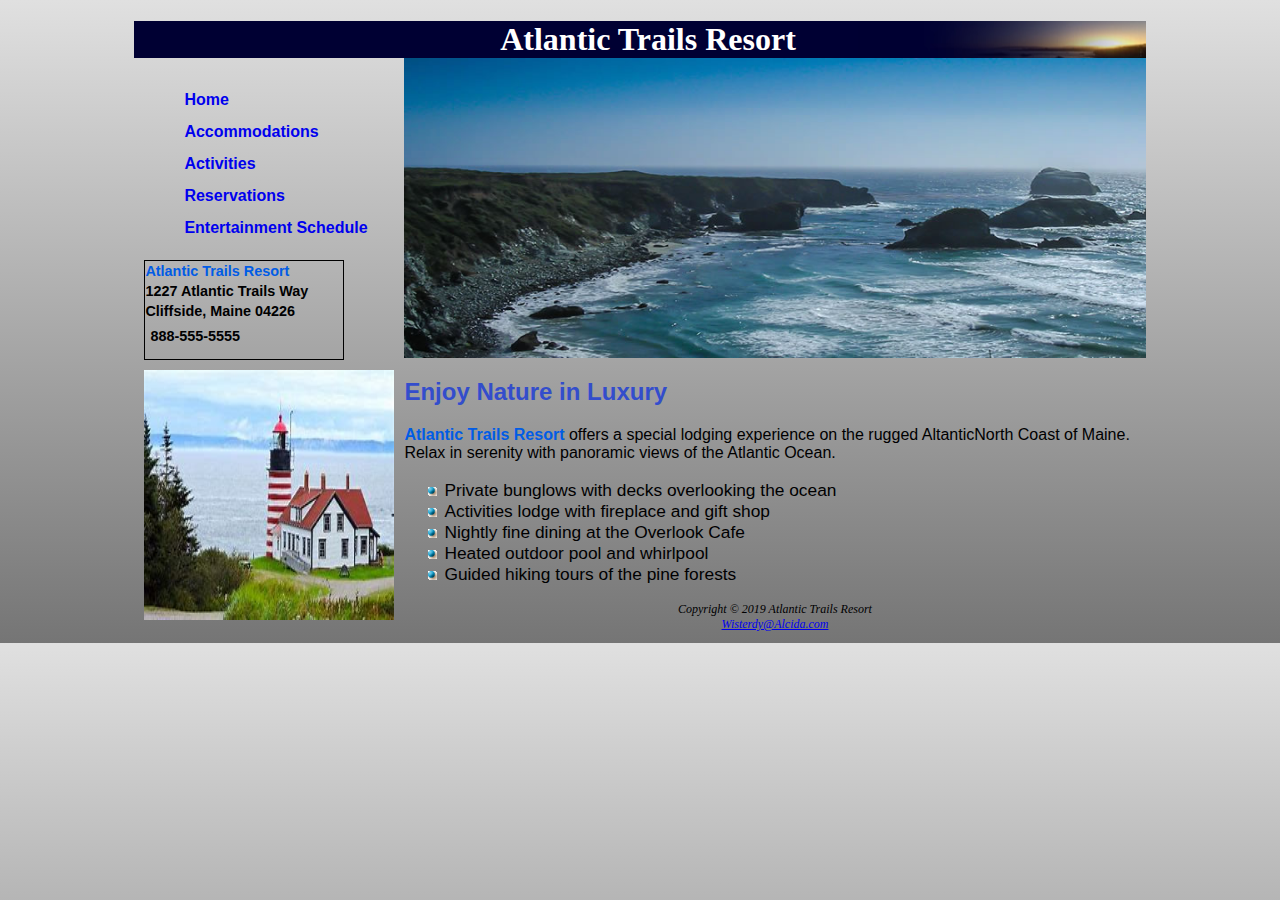
<file: index.html>
<!DOCTYPE html>
<html lang="en">
<head> 
<meta charset="utf-8" />
<link rel="stylesheet"  type="text/css"   href="CSS/atlantic.css" />
<meta name="viewport" content="width=device-width,intial-scale=1.0">
<title> Atlantic Trails Resort</title>

<link rel='icon' href="../Images/favicon.ico" type="image/ico">


<style>

	div p{

          margin:0px;
	     }


	footer p{
             margin:0px;
	      }

    *{
       box-sizing: border-box;

     }

 .column
 	{
      float:left;
      padding:2px;
	}


.row::after
	{
      content:"";
      clear:both;
      display: table;
	}

</style>


</head>


<body>
<div id="wrapper">



<header>
		<h1> Atlantic Trails Resort</h1>
	




</header>

   
  <nav class="navigation">
  
    <ul>
      <li><a href="#">Home</a></li>
    <li><a href="Html/accommodations.html">Accommodations</a></li>
    <li><a href="Html/activities.html">Activities</a></li>
    <li><a href="Html/reservations.html">Reservations</a></li>
    <li><a href="Html/entertainment.html">Entertainment Schedule</a></li>
     </ul>   

      <div id="contact">
  <p> <span class="resort" > Atlantic Trails Resort </span> </p>
    <p>1227 Atlantic Trails Way</p>
    <p>Cliffside, Maine 04226</p>
    <p id="telephone"> 888-555-5555  </p>

    
    
    </div>
    

     <img src= "..//Images/lighthouse1.jpg" alt="lighthouse1.jpg"  height="250" width="250">
     
  </nav>


<main>
<div id= "indexpage-mainimage">
  	
    <!-- coast div-->
    
</div>

<h2> Enjoy Nature in Luxury</h2>
  	

<p> <span class="resort">Atlantic Trails Resort</span> offers a special lodging experience on the rugged AltanticNorth Coast of Maine. Relax in serenity with panoramic views of the Atlantic Ocean.   </p>
<ul id="sentence">
   <li>Private bunglows with decks overlooking the ocean</li>
   <li>Activities lodge with fireplace and gift shop</li>
   <li>Nightly fine dining at the Overlook Cafe</li>
   <li>Heated outdoor pool and whirlpool</li>
   <li>Guided hiking tours of the pine forests</li>
</ul>


   <!-- alternate contact div for the table and phone version that not in the Nav-->

    <div id="altcontact">
  <p> <span class="resort" > Atlantic Trails Resort </span> </p>
    <p>1227 Atlantic Trails Way</p>
    <p>Cliffside, Maine 04226</p>
    <p id="telephone2"> 888-555-5555  </p>

    
    
    </div>
  

<footer>
<p> Copyright &copy; 2019 Atlantic Trails Resort </p>

<p><a href= myname>  Wisterdy@Alcida.com</a> </p>
</footer>
</main>

</div>

</body>


</html>
</file>
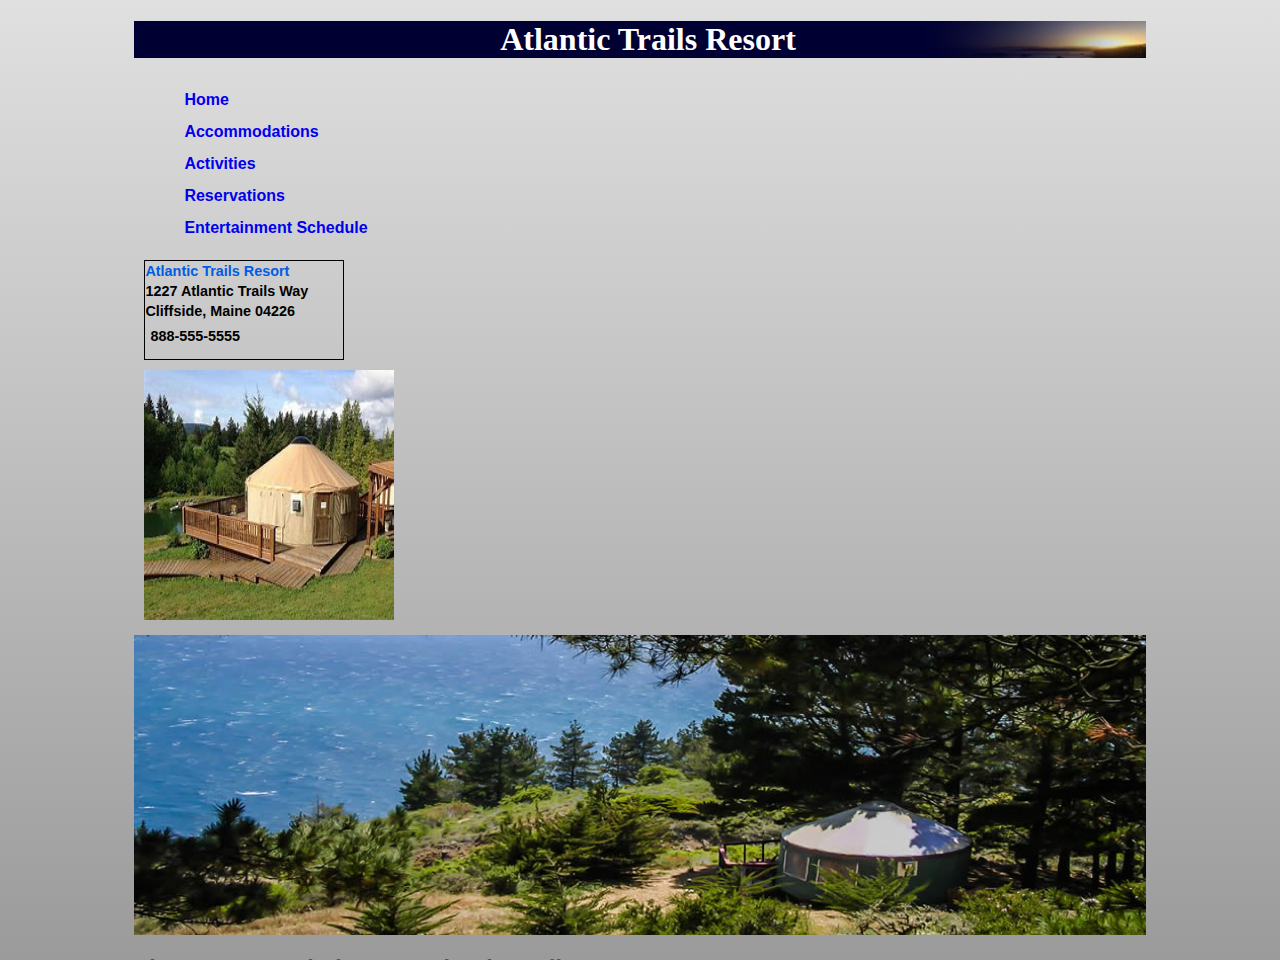
<file: Html/accommodations.html>
<!DOCTYPE html>
<html lang="en">
<head> 
<meta charset="utf-8" />
<link rel="stylesheet"  type="text/css"   href="../CSS/atlantic.css" />
<meta name="viewport" content="width=device-width,intial-scale=1.0">
<title> Atlantic Trails Resort</title>

<link rel='icon' href="../Images/favicon.ico" type="image/ico">


<style>

	div p{

          margin:0px;
	     }


	footer p{
             margin:0px;
	      }

    *{
       box-sizing: border-box;

     }
  
 

tr:nth-of-type(odd)
    {
       background-color:#659EC7;
    }

  tr:nth-of-type(even)
    {
       background-color:#56A5EC;
    }

  th{
      background-color:#000099;
    }
</style>


</head>


<body>
<div id="wrapper">



<header>
		<h1> Atlantic Trails Resort</h1>
	




</header>

   
  <nav class="navigation">
  
    <ul>
      <li><a href="..//index.html">Home</a></li>
    <li><a href="#">Accommodations</a></li>
    <li><a href="activities.html">Activities</a></li>
    <li><a href="entertainment.html">Reservations</a></li>
    <li><a href="reservations.html">Entertainment Schedule</a></li>
     </ul>   

      <div id="contact">
  <p> <span class="resort" > Atlantic Trails Resort </span> </p>
    <p>1227 Atlantic Trails Way</p>
    <p>Cliffside, Maine 04226</p>
    <p id="telephone"> 888-555-5555  </p>

    
    
    </div>
    

     <img src= "..//Images/bungalow3.png" alt="bungalow3.png"  height="250" width="250">
     
  </nav>


<main>
<div id= "accommodationspage-mainimage">
  	
    <!-- accommodationpage image div-->
    
</div>


<h2>The Accommodations at Atlantic Trails</h2>


<dl>
  <dt>What is a bungalow? </dt> 
  <dd>Our luxury bungalows are permanent structures four feet off the ground. Each bungalow has canvas walls, a wooden floor, and a roof dome that can be opened.</dd>

  <dt>How are the bungalows furnished?</dt>
  <dd> Each bungalow is furnished with a queen-size bed with down quilt and gas-fired stove. The luxury camping experience also includes electricity and a sink with hot and cold running water. Shower and restroom facilities are located in the lodge.</dd>

  <dt>What should I bring?</dt>
  <dd>Bring a sense of adventure and some time to relax! Most guests also pack comfortable walking shoes and plan to dress for changing weather with layers of clothing.</dd>

   
</dl>

<div id="alt_accomodations">
<dl>
  <dt>Accommodations Package?</dt>
  <dd>A variety of luxury accomodation package are available. we'll be happy to construct a package just for you, or choose from one of our convenient packages.Contact us to begin designing your next vacation we're happy to build a custom package just for you!</dd>
</dl>
</div>

<table>
     <!--header Elements-->
  <thead>
     <tr>
      <th id="PackageName">Package Name</th>
      <th id="Description">Description</th>
      <th id="Nights">Nights</th>
      <th id="CostPerPerson">Cost Per Person</th>
    </tr>
  </thead>

  <tbody>
    <tr>
      <td Headers="PackageName">Weekend Escape</td>
      <td Headers="Description">Two Breakfasts, a trail map, and a picnic snack</td>
      <td Headers="Nights">2</td>
      <td Headers="CostPerPerson">$450</td>
    </tr> 
  <!-- Second table Entry Zeen Retreat-->
    <tr>
      <td Headers="PackageName">Zeen Retreat</td>
      <td Headers="Description">Four breakfasts, a trail map, a picnic snack, and a pass for the daily sunrise yoga session</td>
      <td Headers="Nights">4</td>
      <td Headers="CostPerPerson">$600</td>

    </tr>
  <!-- Third table Entry kayak away-->
   <tr>
      <td Headers="PackageName">Kayak Away</td>
      <td Headers="Description"> Two breakfasts, two hourss of kayak rental daily, and a trail map</td>
      <td Headers="Nights">2</td>
      <td Headers="CostPerPerson">$500</td>

    </tr>
  <!-- Four table Entry HoneyMoon Adventure-->
   <tr>
      <td Headers="PackageName">HoneyMoon Adventure</td>
      <td Headers="Description">Five breakfasts, five undisturbed days, and a guided trail tour</td>
      <td Headers="Nights">2</td>
      <td Headers="CostPerPerson">$500</td>
  </tr>

  </tbody>

</table>


 <div id="altcontact">
  <p> <span class="resort" > Atlantic Trails Resort </span> </p>
    <p>1227 Atlantic Trails Way</p>
    <p>Cliffside, Maine 04226</p>
   <a href="tel:888-555-5555"> 888-555-5555</a>

       
</div>

<footer>
<p> Copyright &copy; 2019 Atlantic Trails Resort </p>

<p><a href= myname>  Wisterdy@Alcida.com</a> </p>
</footer>


</main>

</div>

 <script src="../Script/Event.js"></script>
</body>


</html>
</file>
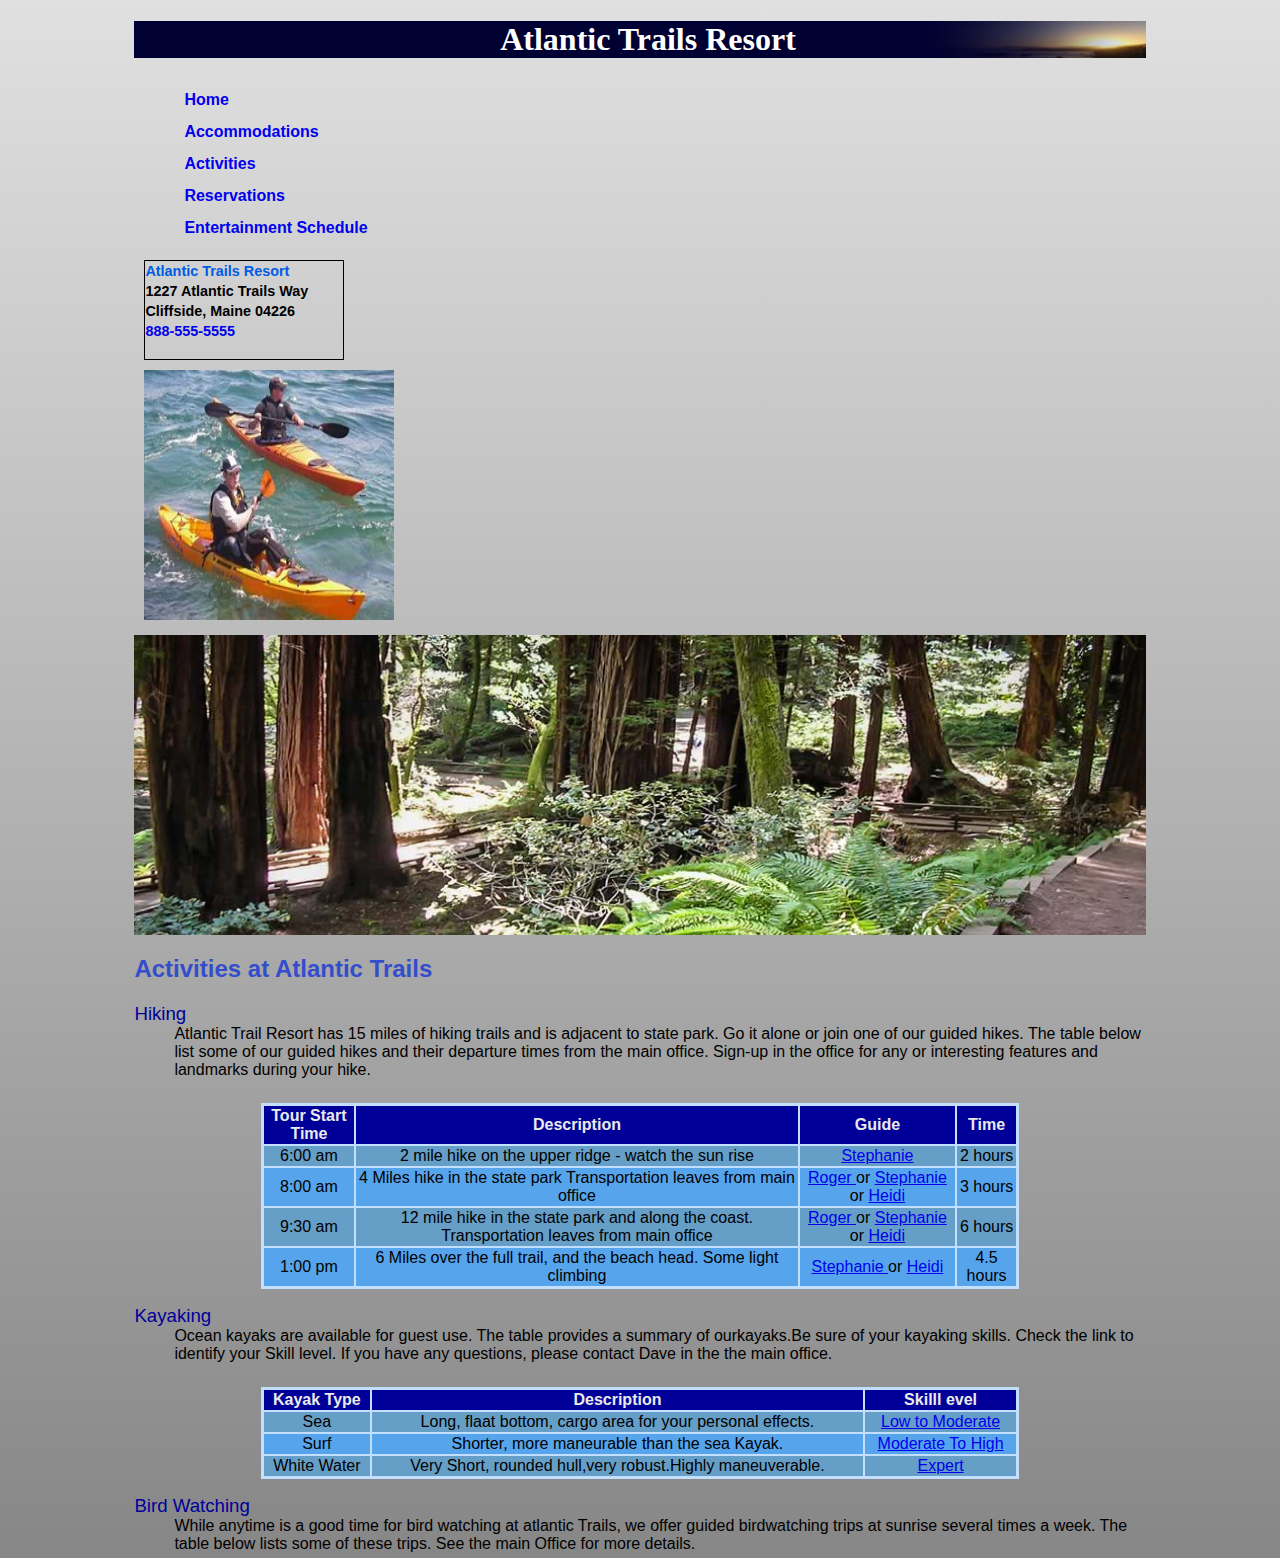
<file: Html/activities.html>
<!DOCTYPE html>
<html lang="en">
<head> 
<meta charset="utf-8" />
<link rel="stylesheet"  type="text/css"   href="../CSS/atlantic.css" />
<meta name="viewport" content="width=device-width,intial-scale=1.0">
<title> Atlantic Trails Resort</title>

<link rel='icon' href="../Images/favicon.ico" type="image/ico">


<style>

	div p{

          margin:0px;
	     }


	footer p{
             margin:0px;
	      }

    *{
       box-sizing: border-box;

     }
  
 

tr:nth-of-type(odd)
    {
       background-color:#659EC7;
    }

  tr:nth-of-type(even)
    {
       background-color:#56A5EC;
    }

  th{
      background-color:#000099;
    }
</style>


</head>


<body>
<div id="wrapper">



<header>
		<h1> Atlantic Trails Resort</h1>
	




</header>

   
  <nav class="navigation">
  
    <ul>
     <li><a href="..//index.html">Home</a></li>
    <li><a href="Accommodations.html">Accommodations</a></li>
    <li><a href="#">Activities</a></li>
    <li><a href="entertainment.html">Reservations</a></li>
    <li><a href="reservations.html">Entertainment Schedule</a></li>
     </ul>   

      <div id="contact">
  <p> <span class="resort" > Atlantic Trails Resort </span> </p>
    <p>1227 Atlantic Trails Way</p>
    <p>Cliffside, Maine 04226</p>
    <a href="tel:888-555-5555"> 888-555-5555</a>

    
    
    </div>
    

     <img src= "..//Images/kayak1.jpg" alt="kayak1.jpg"  height="250" width="250">
     
  </nav>


<main>
<div id= "activitiespage-mainimage">
  	
    <!-- accommodationpage image div-->
    
</div>


<h2>Activities at Atlantic Trails</h2>

<div class="org_text">
<dl>
  <dt>Hiking </dt> 
  <dd>Atlantic Trail Resort has 15 miles of hiking trails and is adjacent to state park. Go it alone or join one of our guided hikes. The table below list some of our guided hikes and their departure times from the main office. Sign-up in the office for any or interesting features and landmarks during your hike.</dd>


</dl>

<table>
     <!--header Elements-->
  <thead>
     <tr>
      <th id="TourStartTime">Tour Start Time</th>
      <th id="Description">Description</th>
      <th id="Guide">Guide</th>
      <th id="Time">Time</th>
    </tr>
  </thead>

  <tbody>
    <tr>
      <td Headers="TourStartTime"> 6:00 am</td>
      <td Headers="Description">2 mile hike on the upper ridge - watch the sun rise</td>
      <td Headers="Guide"><a href="Stephanie"> Stephanie </a></td>
      <td Headers="Time">2 hours</td>
    </tr> 
  <!-- Second table Entry 8:00 hike-->
    <tr>
      <td Headers="TourStartTime">8:00 am</td>
      <td Headers="Description">4 Miles hike in the state park Transportation leaves from main office</td>
      <td Headers="Guide"> <a href="Roger"> Roger </a> or <a href="Stephanie"> Stephanie </a> or <a href="Heidi"> Heidi </a></td>
      <td Headers="Time">3 hours</td>

    </tr>
  <!-- Third table Entry 9:30 Hike-->
   <tr>
      <td Headers="TourStartTime">9:30 am</td>
      <td Headers="Description">12 mile hike in the state park and along the coast. Transportation leaves from main office</td>
      <td Headers="Guide"> <a href="Roger"> Roger </a> or <a href="Stephanie"> Stephanie </a> or <a href="Heidi"> Heidi </a></td>
      <td Headers="Time">6 hours</td>

    </tr>
  <!-- Four table Entry HoneyMoon Adventure-->
   <tr>
      <td Headers="TourStartTime">1:00 pm</td>
      <td Headers="Description">6 Miles over the full trail, and the beach head. Some light climbing</td>
      <td Headers="Guide"><a href="Stephanie"> Stephanie </a> or <a href="Heidi"> Heidi </a></td>
      <td Headers="Time">4.5 hours</td>
  </tr>

  </tbody>

</table>


<dl>
  <dt>Kayaking</dt> 
  <dd>Ocean kayaks are available for guest use. The table provides a summary of ourkayaks.Be sure of your kayaking skills. Check the link to identify your Skill level. If you have any questions, please contact Dave in the the main office.</dd>
</dl>



 <!--Kayak Table-->
<table>
    
  <thead>
     <tr>
      <th id="KayakType">Kayak Type</th>
      <th id="Descript">Description</th>
      <th id="Skilllevel">Skilll evel</th>
    </tr>
  </thead>

  <tbody>
    <tr>
      <td Headers="KayakType">Sea</td>
      <td Headers="Descript">Long, flaat bottom, cargo area for your personal effects.</td>
      <td Headers="Skilllevel"><a href="lowToModerate">Low to Moderate </a></td>
    </tr> 

    <tr>
      <td Headers="KayakType">Surf</td>
      <td Headers="Descript">Shorter, more maneurable than the sea Kayak.</td>
      <td Headers="Skilllevel"><a href="ModerateToHigh">Moderate To High </a></td>
    </tr> 

     <tr>
      <td Headers="KayakType">White Water</td>
      <td Headers="Descript">Very Short, rounded hull,very robust.Highly maneuverable.</td>
      <td Headers="Skilllevel"><a href="Expert">Expert</a></td>
    </tr> 

  </tbody>

</table>

<dl>
  <dt>Bird Watching</dt> 
  <dd>While anytime is a good time for bird watching at atlantic Trails, we offer guided birdwatching trips at sunrise several times a week. The table below lists some of these trips. See the main Office for more details.</dd>
</dl>


  <!--Third Table bird watching-->
<table>
   
  <thead>
     <tr>
      <th id="TourStartTim">Tour Start Time</th>
      <th id="Descriptio">Description</th>
      <th id="CommonlySeenBirds">Commonly Seen Birds</th>
      <th id="Guid">Guide</th>
    </tr>
  </thead>

  <tbody>
    <tr>
      <td Headers="TourStartTim"> 5:30 am Tuesdays only- September thru November</td>
      <td Headers="Descriptio">1.5 mile hike on the upper ridge.Lasts about 1 hour.</td>
       <td Headers="CommonlySeenBirds"><a href="GBirds">Greens Herons, Northern Harriers, Harrier Ospreys </a></td>
      <td Headers="Guid"><a href="Stephanie"> Stephanie </a></td>
     
    </tr> 

    <tr>
      <td Headers="TourStartTim">6:00 am Saturday and Sunday only- March thru June</td>
      <td Headers="Descriptio">3 mile hike on the beach.Lasts about 2 hour.</td>
       <td Headers="CommonlySeenBirds"><a href="CBirds">Cormorants, Canadina Geese, Least Sandpiper </a></td>
      <td Headers="Guid"><a href="Heidi"> Heidi </a></td>
     
    </tr> 

    <tr>
      <td Headers="TourStartTim">5:30 am Thursdayd only- June thru August</td>
      <td Headers="Descriptio">3 mile hike in the State Park.Some light climbing.</td>
       <td Headers="CommonlySeenBirds"><a href="LBirds">Lesser Yellowlegs, Willet,Black bellied Plover </a></td>
      <td Headers="Guid"><a href="Stephanie"> stephanie </a> or <a href="Heidi"> Heidi </a></td>
     
    </tr> 

     <tr>
      <td Headers="TourStartTim">9:30 am Fridays only- May thru September</td>
      <td Headers="Descriptio">12 mile hike in the State Park.Along the coast.Heavier climbing expert Level Trekl.</td>
       <td Headers="CommonlySeenBirds"><a href="CBirds">Commorants, Canadian Geese</a></td>
      <td Headers="Guid"><a href="Stephanie"> stephanie </a> or <a href="Heidi"> Heidi </a></td>
     
    </tr> 

  </tbody>
</table>

</div>

<!-- alternate text when switching to a phone viewport size-->
 <div class="alt_text">
 
<dl>
  <dt>Hiking </dt> 
  <dd>Atlantic Trail Resort has 15 miles of hiking trails and is adjacent to state park. Go it alone or join one of our guided hikes. Sign-up in the office for any or all of the hikes during your stay at Atlantic trials.Our guided will point out many interesting features and landmark during your hike.</dd>
</dl>

<dl>
  <dt>Kayaking</dt> 
  <dd>Ocean kayaks are available for guest use.Contact Dave in the main office to enquire about our different types of kayaks and the skill need for each. Dave will be happy to ensure you have an enjoyable experiences.</dd>
</dl>

<dl>
  <dt>Bird Watching</dt> 
  <dd>While anytime is a good time for bird watching at atlantic Trails, we offer guided birdwatching trips at sunrise several times a week.Contact the main Office for more details as our guided hikes are frequently changing.</dd>
</dl>


  </div>


 <!-- alternate contact div for the table and phone version that not in the Nav-->

    <div id="altcontact">
  <p> <span class="resort" > Atlantic Trails Resort </span> </p>
    <p>1227 Atlantic Trails Way</p>
    <p>Cliffside, Maine 04226</p>
    <p id="telephone"> 888-555-5555  </p>

    
    
    </div>
  
<footer>
<p> Copyright &copy; 2019 Atlantic Trails Resort </p>

<p><a href= myname>  Wisterdy@Alcida.com</a> </p>
</footer>


</main>

</div>

</body>


</html>
</file>
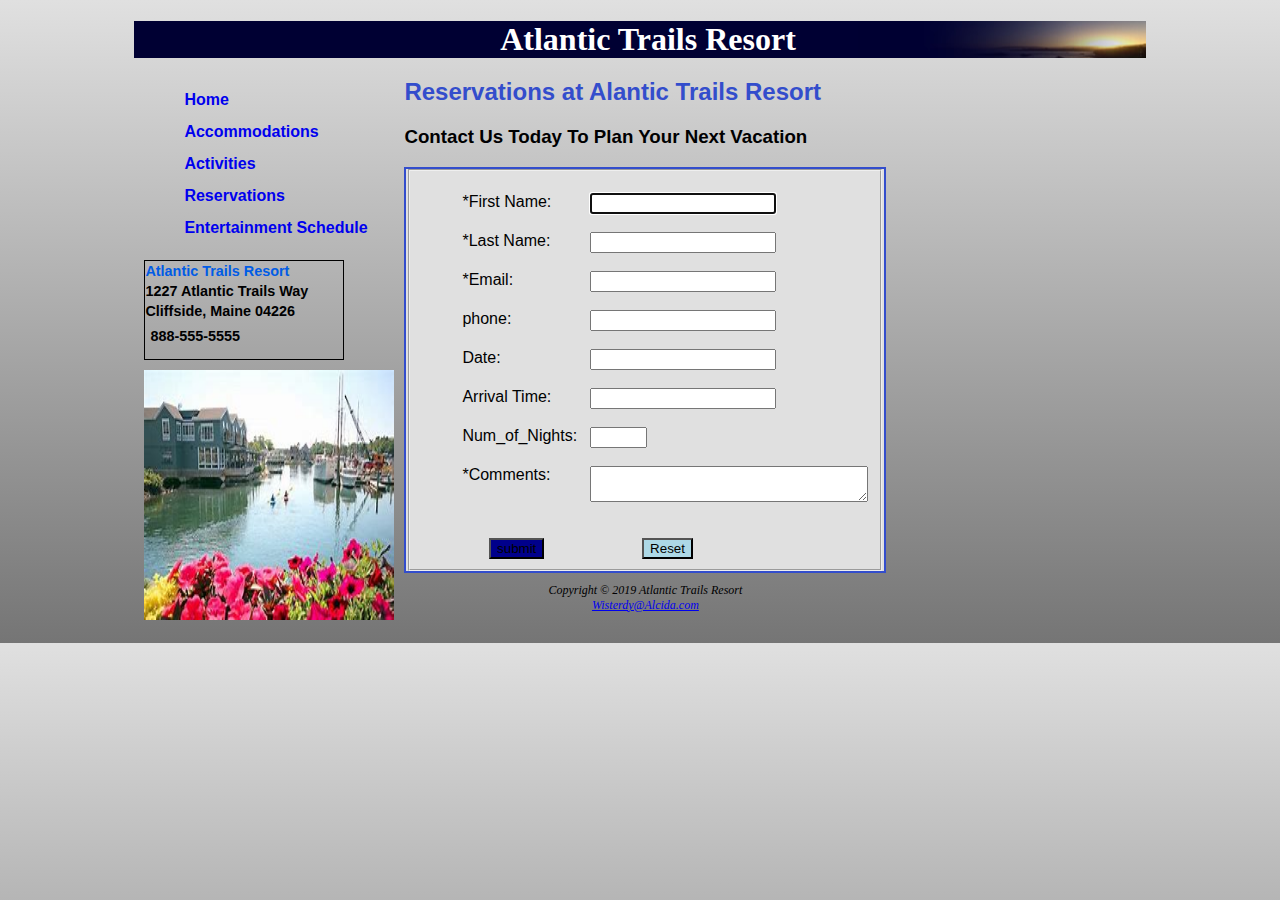
<file: Html/reservations.html>
<!DOCTYPE html>
<html lang="en">
<head> 
<meta charset="utf-8" />
<link rel="stylesheet"  type="text/css"   href="../CSS/atlantic.css" />
<meta name="viewport" content="width=device-width,intial-scale=1.0">
<title> Atlantic Trails Resort</title>

<link rel='icon' href="../Images/favicon.ico" type="image/ico">


<style>

	div p{

          margin:0px;
	     }


	footer p{
             margin:0px;
	      }

    *{
       box-sizing: border-box;

     }

 .column
 	{
      float:left;
      padding:2px;
	}


.row::after
	{
      content:"";
      clear:both;
      display: table;
	}



</style>


</head>


<body>
<div id="wrapper">



<header>
		<h1> Atlantic Trails Resort</h1>
	




</header>

   
  <nav class="navigation">
  
    <ul>
       <li><a href="..//index.html">Home</a></li>
    <li><a href="Accommodations.html">Accommodations</a></li>
    <li><a href="activities.html">Activities</a></li>
    <li><a href="entertainment.html">Reservations</a></li>
    <li><a href="#">Entertainment Schedule</a></li>

     </ul>   

      <div id="contact">
  <p> <span class="resort" > Atlantic Trails Resort </span> </p>
    <p>1227 Atlantic Trails Way</p>
    <p>Cliffside, Maine 04226</p>
    <p id="telephone"> 888-555-5555  </p>

    
    
    </div>
    

     <img src= "..//Images/harbor1.png" alt="harbor1.png"  height="250" width="250">
     
  </nav>


<main>


<h2>Reservations at Alantic Trails Resort</h2>
  
  <h3> Contact Us Today To Plan Your Next Vacation</h3>

   <form method="post" action="http://cs.ucf.edu/~markl/atlanticformreport.php">
    <fieldset>
          <ul>
             <li>
                <label for="first_name">*First Name: </label>
                <input type= "text" id="first_name" name="first_name" autofocus class="large"/>
             </li>
             
               <li>
                <label for="last_name">*Last Name: </label>
                <input type= "text" id="last_name" name="last_name" class="large"/>
             </li>

              <li>
                <label for="email">*Email: </label>
                <input type= "email" id="email" name="email" class="large"/>
             </li>

            <li>
                <label for="phone">phone: </label>
                <input type= "tel" id="phone" name="phone" class="large"/>
             </li>

            <li>
                <label for="date">Date: </label>
                <input type= "text" id="date" name="date" class="large"/>
             </li>

           <li>
                <label for="arrival_Time">Arrival Time: </label>
                <input type= "text" id="arrival_Time" name="arrival_Time" class="large"/>
           </li>
           <li>
                <label for="Numb_of_Nights"> Num_of_Nights:</label>
                <input type= "number" id="Numb_of_Nights" name="Numb_of_Nights" min="1" max="10" class="large"/>
           </li>
            <li>
                <label for="comments">*Comments:</label>
                <textarea id="comments"  name="comments" rows="2" cols="32"></textarea>
           </li>
   



        </ul>
        <input type="submit" value="submit" class="reserve">

        <input type="reset"  class="reset">
   </fieldset>

   </form>
   <!-- alternate contact div for the table and phone version that not in the Nav-->

    <div id="altcontact">
  <p> <span class="resort" > Atlantic Trails Resort </span> </p>
    <p>1227 Atlantic Trails Way</p>
    <p>Cliffside, Maine 04226</p>
    <p> 888-555-5555  </p>

    
    
    </div>
  

<footer>
<p> Copyright &copy; 2019 Atlantic Trails Resort </p>

<p><a href= myname>  Wisterdy@Alcida.com</a> </p>
</footer>
</main>

</div>

</body>


</html>
</file>
<file: CSS/atlantic.css>
#wrapper
  {

    width:80%;
    margin:0 auto;
    min-width: 975px;
    max-width: 1300px;

  }
 
body
	{
	/*background-color : #CBD0DE;*/
	color: #000001 ;
	font-family: sans-serif;
  background-image:linear-gradient(#E0E0E0,#757575)

	}
header
	{
	background-color : #000033;
	color: #FFFFFF ;
	background-image: url(..//Images/sunset.jpg);
	background-repeat: no-repeat;
	background-position: right;
    


	}

  header h1
  {
   text-align: center;

  }

   #indexpage-mainimage
 {
  height:300px;
  background-image:url(..//Images/coast-main.jpg);
  background-repeat: no-repeat;
  background-size:cover;
    /*border:5px solid red;*/

 }

 #accommodationspage-mainimage
 {
   height:300px;
  background-image:url(..//Images/bungalow-main.jpg);
  background-repeat: no-repeat;
  background-size:cover;
    /*border:5px solid red;*/

   

 }
  

   #activitiespage-mainimage
 {
   height:300px;
  background-image:url(..//Images/trail-main.jpg);
  background-repeat: no-repeat;
  background-size:cover;
   

 }
  

 /* create a nav ID called navigation to remove hyperlink underline*/
  
.navigation a:link
	{


     text-decoration: none;

      

	 }

   .navigation ul
   {
     list-style-type: none;
   }

nav
	{
    width:190px;
   display:table-cell;
	/*background-color : #90C7E3;*/
	line-height: 1.25em ;
	font-weight: bold;
	text-decoration: none;
   /*border: 1px solid black;*/
   vertical-align: top;
  padding: 10px 10px;
  margin-bottom:15px;

	}

 	
 

h2 
   {
    color:#334DCC;
    
   }

dd
   {
     margin-bottom: 1.5em;

   }

dt
  {
   color: #000099;
   font-size: 14pt;


  }

.resort
  {

  	color:#005CE6;
  	font-weight: bold;
  }

 #contact
  {

    font-size:90%;
    border:1px solid black;
    height:100px;
    width:200px;
    text-align: inherit;
    margin-bottom: 10px;
    margin-top: 10px;

   

  }

 h1
   {

   	margin-bottom:0px;
   	font-family: serif;
   	text-indent: 0.5em;
   }

/* padding for the contact telephone number*/
  #telephone
  {
    margin: 5px;
    margin-bottom: 10px;
    text-decoration: none;

  }

  /* formating the <ul> elements to display marker gift as bullets*/
  #sentence
  {

  	 list-style-image:url('..//Images/marker.gif');
  	 font-size: 13pt;
  	 font-family: sans-serif;
  }

  ul li a
  {
   line-height:200%;

  }
  
  footer
  {
    margin-top:10px;
  	font-size:75%;
  	font-style:italic;
  	
  	font-family: serif;
    clear:both;
  	text-align: center;
    
  }

 

main
{
  display:table-cell;

}
table
{
 border: 2px solid #C2DFFF;
 width:75%;
margin:auto;
border-spacing:0;

}

thead
{
 background-color: #000099;


}

thead th
{
 color:#EAEAEA;
 border-collapse:collapse;
 text-align:center;
 
}

th,td
{
  border: 1px solid #C2DFFF;
 border-collapse:collapse;
 text-align:center;


}

#altcontact
{
  
  clear:both;
  margin:auto;
  border: 1px solid;
  border-color:black;
  text-align: center;
  display: none;

 
}

/*text toggle*/
#alt_accomodations
{
  display:none;
}

.alt_text
{
  display: none;
}



form 
{
  background-color:#E0E0E0;
  border: 2px solid #334DCC;
  display: inline-block;
}
/*Form styling"8*/
form fieldset ul li
{
  list-style-type: none;
  /*padding: 10px;*/
  padding-bottom: 1em;

}

label
{
float: left;
width:8em;



}
fieldset ul li input
{
  margin-bottom:2px;
  padding-left:3px;

}

.reserve
{
  margin-left:5em;
  background-color:darkblue;
}
.reset
{
  margin-left: 7em;
  background-color:lightblue;

}

#Entertaimentpage-image1
{

 margin-top:20px;
 margin-bottom:15px;
 height:150px;
 width: 200px;
  background-image:url(..//Images/rondo6.jpg);
  background-repeat: no-repeat;
  /*background-size:cover;*/


}
#Entertaimentpage-image2
{
   margin-top:20px;
 margin-bottom:10px;
   height:150px;
   width: 200px;
  background-image:url(..//Images/rondo4.jpg);
  background-repeat: no-repeat;
  /*background-size:cover;*/
 
}

#sent
{
  list-style-type: none;
  font-size:10px;
}
audio
{
  margin-bottom:5px;
}

/*form Styling End

/* tablet media query*/
@media only screen and (max-width:64em )
{
   body
        {
         margin:0px;
         background-color: lightblue;


        }
   
   #wrapper
   {
     min-width:0px;
     width:auto;
     margin:0px;


   }

   nav
   {
    display: inline;
    margin:0px;

    }

nav li 
{
 display:inline;
 padding-top: 0.25em;
 padding-bottom:0.25em;
 padding-left:0.75em; 
 padding-right:0.75em;
font-size:16px; 


}

nav div
{
  display: none;
}

nav image
{
  display: none;
  background-image:none;
}


main image
{
 margin-left:0px;
 height:200px;
margin-top: 0px;
}
#altcontact
{
  display: block;
   clear:both;
   margin-top:2px;
  

}

}
/* end of tablet query*/


/* Start of phone media query*/
@media only screen and (max-width:37.5em )
{

header
{
  padding-top:1em;
}

main
{
 padding-top:0.1em;
 padding-bottom: 0.1em;
 padding-right: 1em;
 padding-left:1em;


}

 h1
  {
     font-size:1.5em;
   }

nav
{
  margin:0px;
  padding: 0px;
}
nav li
{
  display: block;
  margin: 0;
 
  /*border-top: 5px solid black;*/
  border-bottom: 2px solid #FFE4C4;
  text-align: center;
}

#sentence li
 {
  list-style-image:none;
  list-style-type: none;
 }
nav a
{
  display: block;
}

  #indexpage-mainimage
 {
  display: none;
  background-image: none;
    height:0px;
 
 }

#accommodationspage-mainimage
 {

   display: none;
   background-image: none;
    height:0px;
  
 }

  #activitiespage-mainimage
 {
    display: none;
    background-image: none;
    height:0px;
  
  }

 header
 {
  margin-bottom: 0px;
 }

 table 
 {
   display:none;
 }
 #alt_accomodations
 {
  display:inline-block;
 }

.org_text
{
  display: none;
}

.alt_text
{
  display: inline-block;
}

}


/*phone media query end*/
</file>
